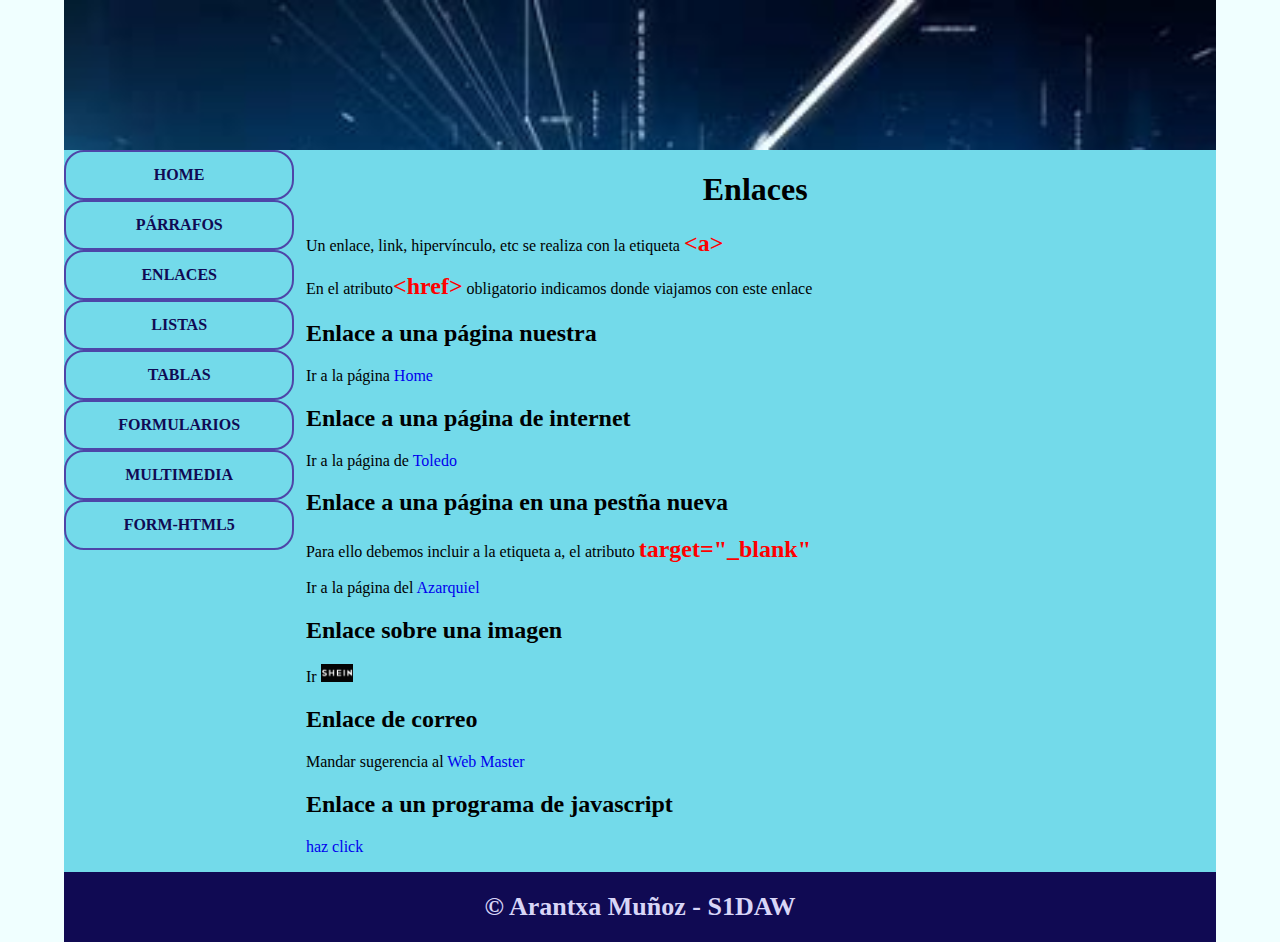
<file: enlaces.html>
<!DOCTYPE html>
<html lang="en">
<head>
    <meta charset="UTF-8">
    <meta http-equiv="X-UA-Compatible" content="IE=edge">
    <meta name="viewport" content="width=device-width, initial-scale=1.0">
    <title>HTML5 - CSS3</title>
    <link rel="stylesheet" href="css/style.css">
</head>
<body>
    <div class="container">
        <header>
        </header>
        <div id="principal">
            <nav>
                <!-- ul>a*9>li  -->
                <ul>
                    <a href="index.html"><li>HOME</li></a>
                    <a href="parrafos.html"><li>PÁRRAFOS</li></a>
                    <a href="enlaces.html"><li>ENLACES</li></a>
                    <a href="listas.html"><li>LISTAS</li></a>
                    <a href="tablas.html"><li>TABLAS</li></a>
                    <a href="formularios.html"><li>FORMULARIOS</li></a>
                    <a href="multimedia.html"><li>MULTIMEDIA</li></a>
                    <a href="formhtml5.html"><li>FORM-HTML5</li></a>
                </ul>
            </nav>
            <div id="content">
               <div id="enlaces">
                    <h1 class="txt-center">Enlaces</h1>
                    <p>Un enlace, link, hipervínculo, etc se realiza con la etiqueta <span class="tag">&lt;a&gt</span></p>
                    <p>En el atributo<span class="tag">&lt;href&gt</span>  obligatorio indicamos donde viajamos con este enlace</p>
                    <h2>Enlace a una página nuestra</h2>
                    <p>Ir a la página <a href="index.html">Home</a></p>
                    <h2>Enlace a una página de internet</h2>
                    <p>Ir a la página de <a href="https://www.toledo.es">Toledo</a></p>
                    <h2>Enlace a una página en una pestña nueva</h2>
                    <p>Para ello debemos incluir a la etiqueta a, el atributo <span class="tag">target="_blank"</span></p>
                    <p>Ir a la página del <a href="http://www.ies-azarquiel.es "target="_blank">Azarquiel</a></p>
                    <h2>Enlace sobre una imagen</h2>
                    <p>Ir <a href="https://es.shein.com/"><img src="img/shein.jpg" alt="shein"width="32"></a></p>
                    <h2>Enlace de correo</h2>
                    <p>Mandar sugerencia al <a href="mailto:master@ies-azarquiel.es">Web Master</a></p>
                    <h2>Enlace a un programa de javascript</h2>
                    <p><a href="javascript:alert('Me llamo Arantxa y soy de Magán')">haz click</a></p>
               </div>
            </div>
            <div class="cb"></div>
        </div>
        <footer>&copy; Arantxa Muñoz - S1DAW</footer>
    </div>
</body>
</html>
</file>
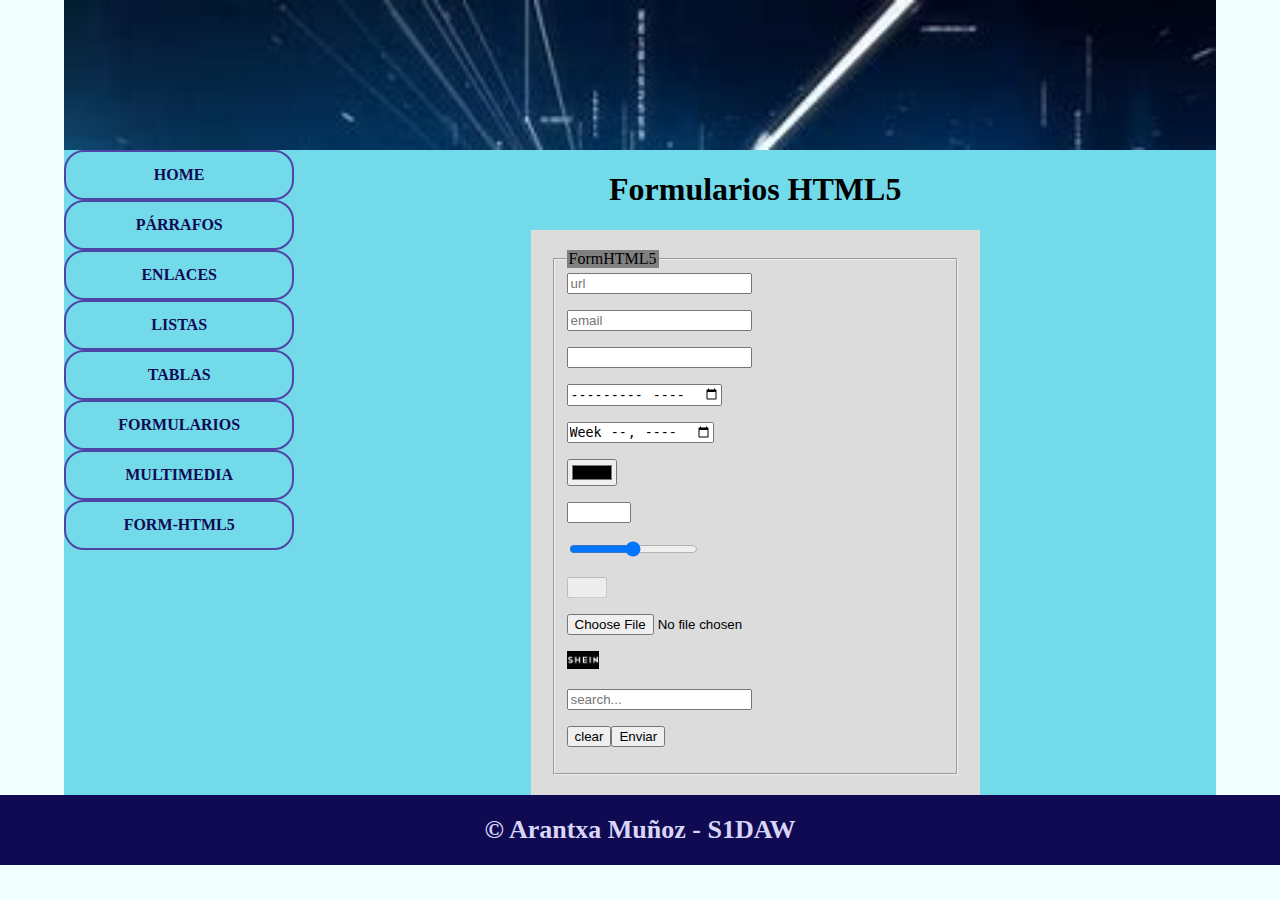
<file: formhtml5.html>
<!DOCTYPE html>
<html lang="en">
<head>
    <meta charset="UTF-8">
    <meta http-equiv="X-UA-Compatible" content="IE=edge">
    <meta name="viewport" content="width=device-width, initial-scale=1.0">
    <title>HTML5 - CSS3</title>
    <link rel="stylesheet" href="css/style.css">
</head>
<body>
    <script>
        function updateTxtRange(valor){
            document.getElementById('idrange').value = valor
        }
    </script>
    <div class="container">
        <header>
        </header>
        <div id="principal">
            <nav>
                <!-- ul>a*9>li  -->
                <ul>
                    <a href="index.html"><li>HOME</li></a>
                    <a href="parrafos.html"><li>PÁRRAFOS</li></a>
                    <a href="enlaces.html"><li>ENLACES</li></a>
                    <a href="listas.html"><li>LISTAS</li></a>
                    <a href="tablas.html"><li>TABLAS</li></a>
                    <a href="formularios.html"><li>FORMULARIOS</li></a>
                    <a href="multimedia.html"><li>MULTIMEDIA</li></a>
                    <a href="formhtml5.html"><li>FORM-HTML5</li></a>
                </ul>
            </nav>
            <div id="content">
                <div id="formhtml5">
                    <h1 class="txt-center">Formularios HTML5</h1>
                    <form action="pagina.php" method="get" enctype="multipart/form-data">
                        <fieldset>
                            <legend>FormHTML5</legend>
                            <input type="url" name="url" id="" placeholder="url">
                            <p><input type="email" name="email" id="" placeholder="email"></p>
                            <p><input type="datatime-local" name="fechahoralocal" id=""></input></p>
                            <p><input type="month" name="mes" id="" placeholder="mes"></p>
                            <p><input type="week" name="semana" id="" placeholder="semana"></p>
                            <p><input type="color" name="color" id=""></p>
                            <p><input type="number" name="numero" id="" min="0" max="100" step="10"></p>
                            <p><input type="range" name="rango" id="" min="0" max="100" step="10" onchange="updateTxtRange(this.value)"></p>
                            <p><input type="text"  id="idrange" disabled></p>
                            <p><input type="file" name="fichero" id=""></p>
                            <p><input type="hidden" name="var" value="kk"></p>
                            <p><input type="image" src="img/shein.jpg" alt="" name="imagen" width="32"></p>
                            <p><input type="search" name="buscar" id="" placeholder="search..."></p>
                            <p><input type="reset" value="clear"><input type="submit" value="Enviar"></p>
                        </fieldset>
                    </form>
                </div>
                </div>
            </div>
            <div class="cb"></div>
        </div>
        <footer>&copy; Arantxa Muñoz - S1DAW</footer>
    </div>
</body>
</html>
</file>
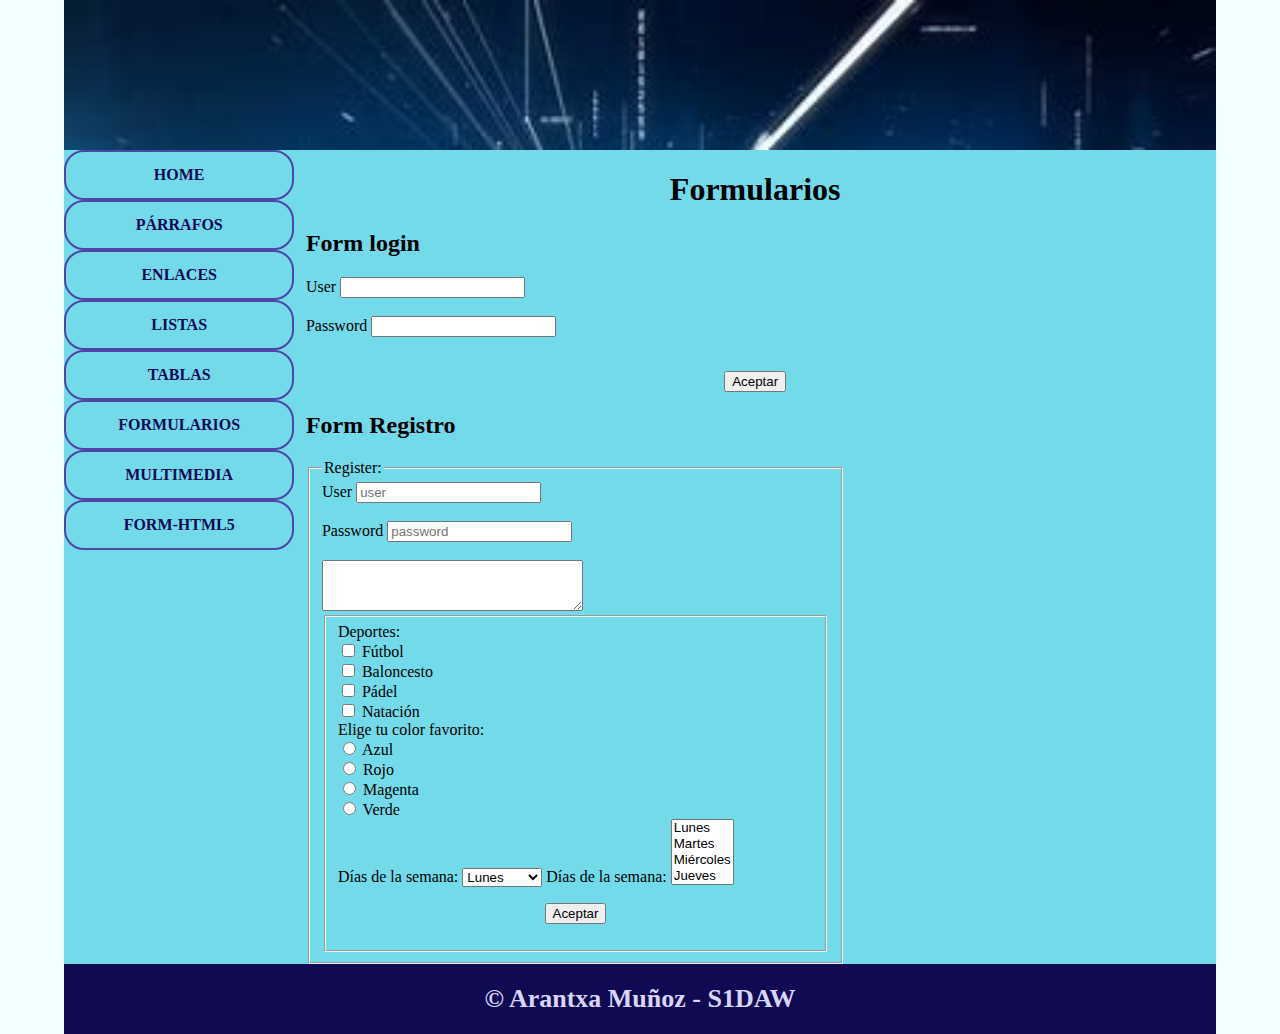
<file: formularios.html>
<!DOCTYPE html>
<html lang="en">
<head>
    <meta charset="UTF-8">
    <meta http-equiv="X-UA-Compatible" content="IE=edge">
    <meta name="viewport" content="width=device-width, initial-scale=1.0">
    <title>HTML5 - CSS3</title>
    <link rel="stylesheet" href="css/style.css">
</head>
<body>
    <div class="container">
        <header>
        </header>
        <div id="principal">
            <nav>
                <!-- ul>a*9>li  -->
                <ul>
                    <a href="index.html"><li>HOME</li></a>
                    <a href="parrafos.html"><li>PÁRRAFOS</li></a>
                    <a href="enlaces.html"><li>ENLACES</li></a>
                    <a href="listas.html"><li>LISTAS</li></a>
                    <a href="tablas.html"><li>TABLAS</li></a>
                    <a href="formularios.html"><li>FORMULARIOS</li></a>
                    <a href="multimedia.html"><li>MULTIMEDIA</li></a>
                    <a href="formhtml5.html"><li>FORM-HTML5</li></a>
                </ul>
            </nav>
            <div id="content">
                <div id="form">
                    <h1 class="txt-center">Formularios</h1>
                    <h2>Form login</h2>
                  <form action="pagina.html" method="get">
                  User <input type="text" name="user" /><br /><br />
                  Password <input type="password" name="clave" /><br /><br />
                    <p class="txt-center"><input type="submit" value="Aceptar" /></p>
                </form>
                    <h2>Form Registro</h2>
                    <form class="w-60" action="pagina.html" method="post">
                    <fieldset>
                        <legend>Register:</legend>
                        User <input type="text" name="user" placeholder="user"/><br /><br />
                        Password <input type="password" name="clave" placeholder="password" /><br /><br />
                          <textarea name="comentario" id="" cols="30" rows="3"></textarea><br />
                        </form>
                        <fieldset class="registro" action="pagina.html" method="post">
                        Deportes:<br />
                            <input type="checkbox" name="Aficiones" value="Fútbol" id=""> Fútbol<br />
                            <input type="checkbox" name="Aficiones" value="Baloncesto" id=""> Baloncesto<br />
                            <input type="checkbox" name="Aficiones" value="Pádel" id=""> Pádel<br />
                            <input type="checkbox" name="Aficiones" value="Natación" id=""> Natación<br />
                        Elige tu color favorito:<br />
                            <input type="radio" name="colores" value="Azul" id=""> Azul<br />
                            <input type="radio" name="colores" value="Rojo" id=""> Rojo<br />
                            <input type="radio" name="colores" value="Magenta" id=""> Magenta<br />
                            <input type="radio" name="colores" value="Verde" id=""> Verde<br />
                         Días de la semana:
                         <select name="dias" id="">
                            <option value="1">Lunes</option>
                            <option value="2">Martes</option> 
                            <option value="3">Miércoles</option> 
                            <option value="4">Jueves</option> 
                            <option value="5">Viernes</option> 
                            <option value="6">Sábado</option> 
                            <option value="7">Domingo</option> 
                        </select>
                        Días de la semana:
                        <select name="dias" multiple>
                            <option value="1">Lunes</option>
                            <option value="2">Martes</option> 
                            <option value="3">Miércoles</option> 
                            <option value="4">Jueves</option> 
                            <option value="5">Viernes</option> 
                            <option value="6">Sábado</option> 
                            <option value="7">Domingo</option> 
                        </select>
                        <p class="txt-center"><input type="submit" value="Aceptar"></p>
                    </fieldset>
                    </form>
                </div>
            </div>
            <div class="cb"></div>
        </div>
        <footer>&copy; Arantxa Muñoz - S1DAW</footer>
    </div>
</body>
</html>
</file>
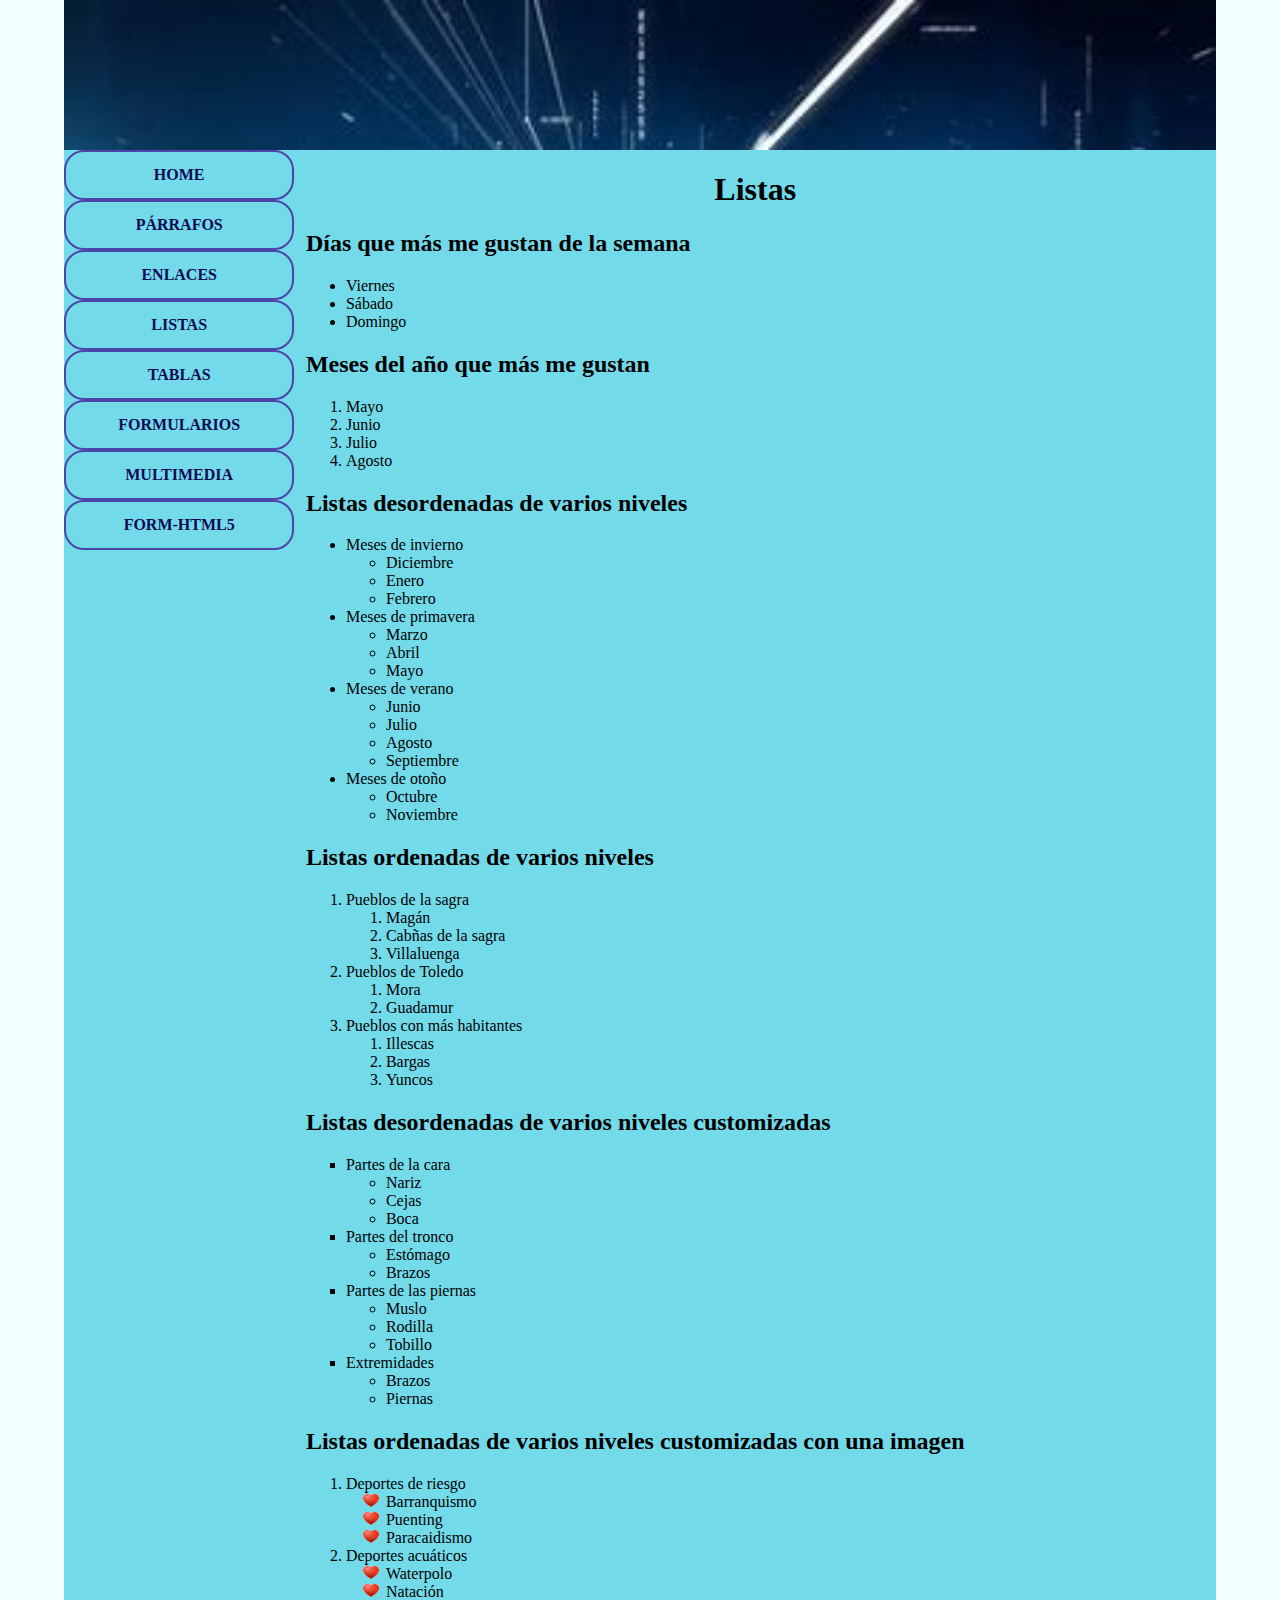
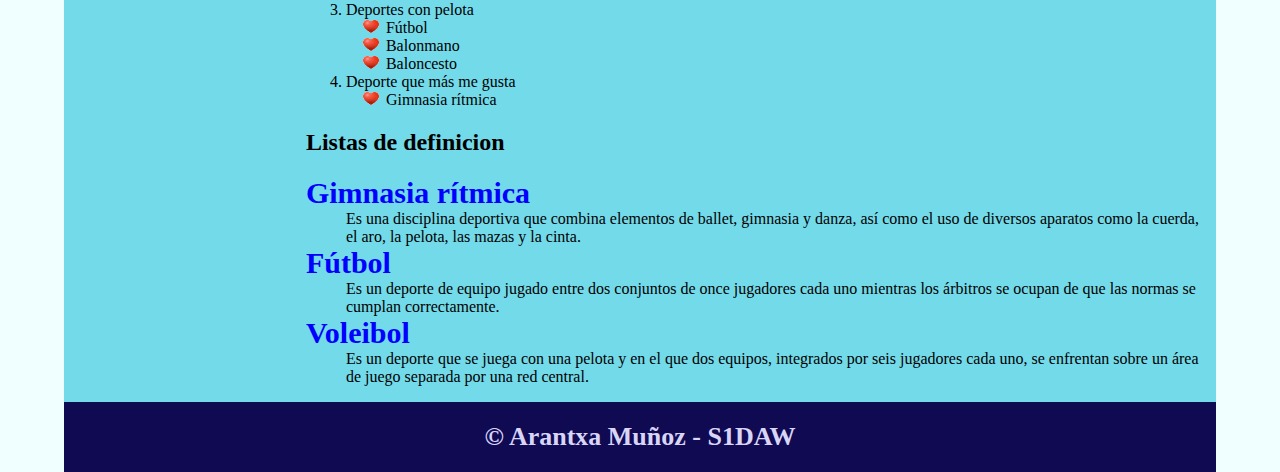
<file: listas.html>
<!DOCTYPE html>
<html lang="en">
<head>
    <meta charset="UTF-8">
    <meta http-equiv="X-UA-Compatible" content="IE=edge">
    <meta name="viewport" content="width=device-width, initial-scale=1.0">
    <title>HTML5 - CSS3</title>
    <link rel="stylesheet" href="css/style.css">
</head>
<body>
    <div class="container">
        <header>
        </header>
        <div id="principal">
            <nav>
                <!-- ul>a*9>li  -->
                <ul>
                    <a href="index.html"><li>HOME</li></a>
                    <a href="parrafos.html"><li>PÁRRAFOS</li></a>
                    <a href="enlaces.html"><li>ENLACES</li></a>
                    <a href="listas.html"><li>LISTAS</li></a>
                    <a href="tablas.html"><li>TABLAS</li></a>
                    <a href="formularios.html"><li>FORMULARIOS</li></a>
                    <a href="multimedia.html"><li>MULTIMEDIA</li></a>
                    <a href="formhtml5.html"><li>FORM-HTML5</li></a>
                </ul>
            </nav>
            <div id="content">
                <div id="listas">
                    <h1 class="txt-center">Listas</h1>
                    <h2>Días que más me gustan de la semana</h2>
                    <ul>
                        <li>Viernes</li>
                        <li>Sábado</li>
                        <li>Domingo</li>
                    </ul>
                    <h2>Meses del año que más me gustan </h2>
                    <ol>
                        <li>Mayo</li>
                        <li>Junio</li>
                        <li>Julio</li>
                        <li>Agosto</li>
                    </ol>
                    <h2>Listas desordenadas de varios niveles</h2>
                    <ul>
                        <li>Meses de invierno
                            <ul>
                                <li>Diciembre</li>
                                <li>Enero</li>
                                <li>Febrero</li>
                            </ul>
                        </li>
                        <li>Meses de primavera
                            <ul>
                                <li>Marzo</li>
                                <li>Abril</li>
                                <li>Mayo</li>
                            </ul>
                        </li>
                        <li>Meses de verano
                            <ul>
                                <li>Junio</li>
                                <li>Julio</li>
                                <li>Agosto</li>
                                <li>Septiembre</li>
                            </ul>
                        </li>
                        <li>Meses de otoño
                            <ul>
                                <li>Octubre</li>
                                <li>Noviembre</li>
                            </ul>
                        </li>
                    </ul>
                    <h2>Listas ordenadas de varios niveles</h2>
                    <ol>
                        <li>Pueblos de la sagra
                            <ol>
                                <li>Magán</li>
                                <li>Cabñas de la sagra</li>
                                <li>Villaluenga</li>
                            </ol>
                        </li>
                        <li>Pueblos de Toledo
                            <ol>
                                <li>Mora</li>
                                <li>Guadamur</li>
                            </ol>
                        </li>
                        <li>Pueblos con más habitantes
                            <ol>
                                <li>Illescas</li>
                                <li>Bargas</li>
                                <li>Yuncos</li>
                            </ol>
                        </li>
                    </ol>
                    <h2>Listas desordenadas de varios niveles customizadas</h2>
                    <ul class="ldc">
                        <li>Partes de la cara
                            <ul>
                                <li>Nariz</li>
                                <li>Cejas</li>
                                <li>Boca</li>
                            </ul>
                        </li>
                        <li>Partes del tronco
                            <ul>
                                <li>Estómago</li>
                                <li>Brazos</li>
                            </ul>
                        </li>
                        <li>Partes de las piernas
                            <ul>
                                <li>Muslo</li>
                                <li>Rodilla</li>
                                <li>Tobillo</li>
                            </ul>
                        </li>
                        <li>Extremidades
                            <ul>
                                <li>Brazos</li>
                                <li>Piernas</li>
                            </ul>
                        </li>
                    </ul>
                </div>
                <h2>Listas ordenadas de varios niveles customizadas con una imagen</h2>
                <ol class="loci">
                    <li>Deportes de riesgo
                        <ol>
                            <li>Barranquismo</li>
                            <li>Puenting</li>
                            <li>Paracaidismo</li>
                        </ol>
                    </li>
                    <li>Deportes acuáticos
                        <ol>
                            <li>Waterpolo</li>
                            <li>Natación</li>
                        </ol>
                    </li>
                    <li>Deportes con pelota
                        <ol>
                            <li>Fútbol</li>
                            <li>Balonmano</li>
                            <li>Baloncesto</li>
                        </ol>
                    </li>
                    <li>Deporte que más me gusta
                        <ol>
                            <li>Gimnasia rítmica</li>
                        </ol>
                    </li>
                </ol>
                <h2>Listas de definicion</h2>
                <dl>
                    <dt>Gimnasia rítmica</dt>
                    <dd> Es una disciplina deportiva que combina elementos de ballet, gimnasia y danza, así como el uso de diversos aparatos como la cuerda, el aro, la pelota, las mazas y la cinta. ​</dd>
                    <dt>Fútbol</dt>
                    <dd>Es un deporte de equipo jugado entre dos conjuntos de once jugadores cada uno mientras los árbitros se ocupan de que las normas se cumplan correctamente.</dd>
                    <dt>Voleibol</dt>
                    <dd>Es un deporte que se juega con una pelota y en el que dos equipos, integrados por seis jugadores cada uno, se enfrentan sobre un área de juego separada por una red central. </dd>
                </dl>
            </div>
            <div class="cb"></div>
        </div>
        <footer>&copy; Arantxa Muñoz - S1DAW</footer>
    </div>
</body>
</html>
</file>
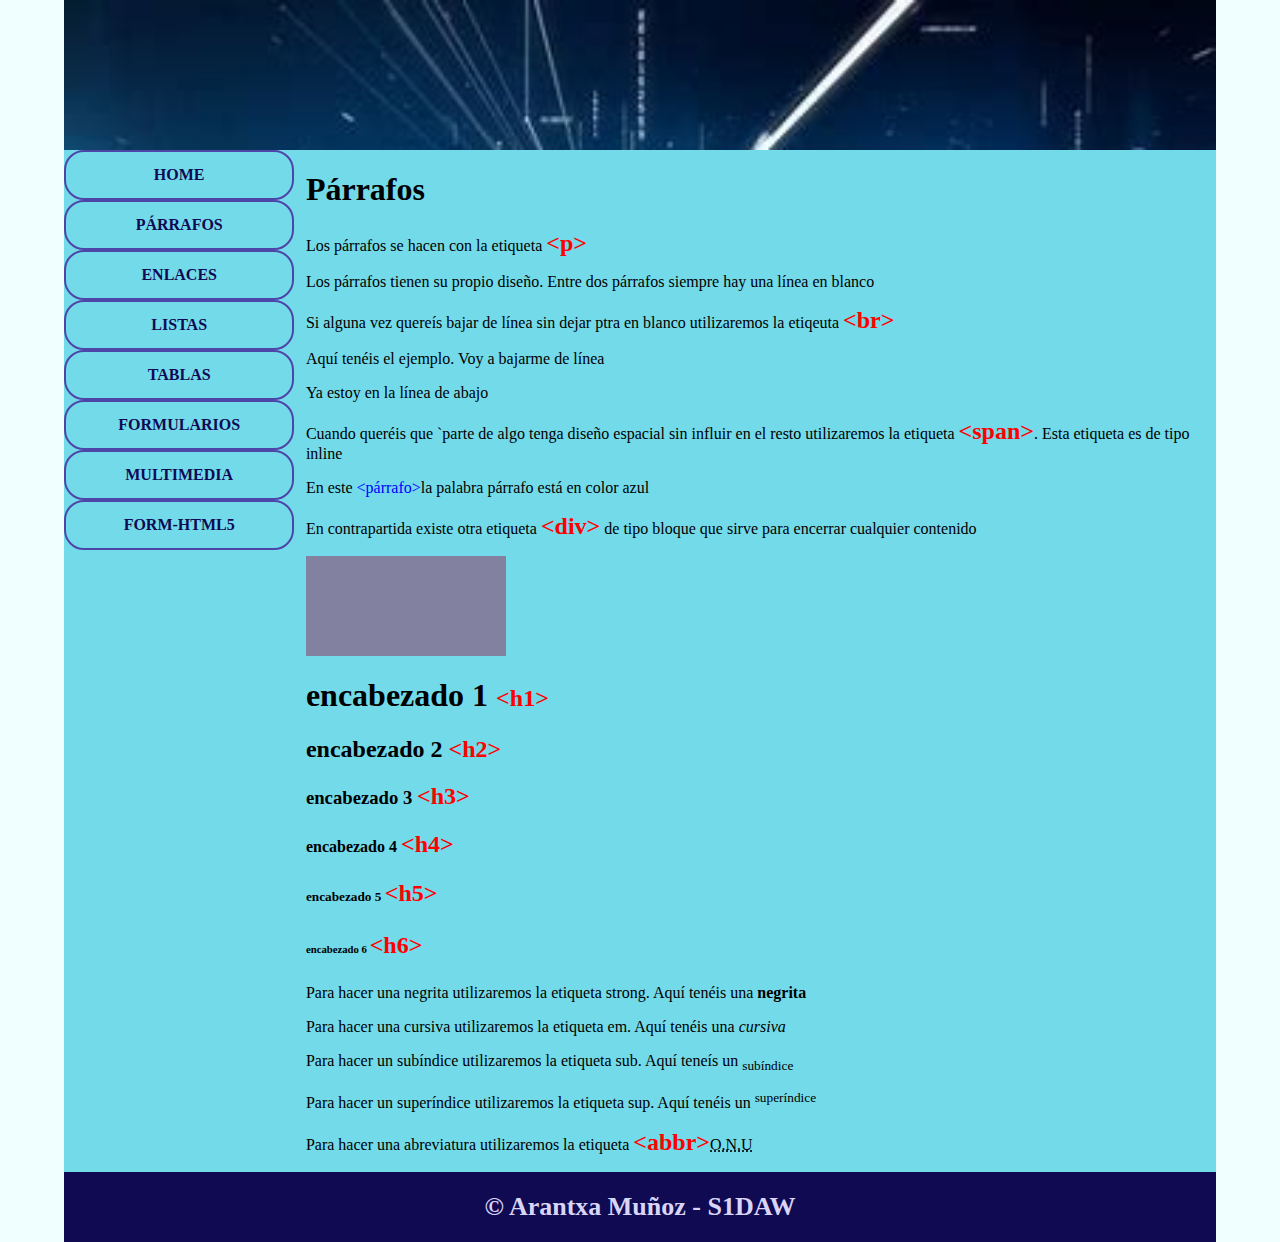
<file: parrafos.html>
<!DOCTYPE html>
<html lang="en">
<head>
    <meta charset="UTF-8">
    <meta http-equiv="X-UA-Compatible" content="IE=edge">
    <meta name="viewport" content="width=device-width, initial-scale=1.0">
    <title>HTML5 - CSS3</title>
    <link rel="stylesheet" href="css/style.css">
</head>
<body>
    <div class="container">
        <header>
        </header>
        <div id="principal">
            <nav>
                <!-- ul>a*9>li  -->
                <ul>
                    <a href="index.html"><li>HOME</li></a>
                    <a href="parrafos.html"><li>PÁRRAFOS</li></a>
                    <a href="enlaces.html"><li>ENLACES</li></a>
                    <a href="listas.html"><li>LISTAS</li></a>
                    <a href="tablas.html"><li>TABLAS</li></a>
                    <a href="formularios.html"><li>FORMULARIOS</li></a>
                    <a href="multimedia.html"><li>MULTIMEDIA</li></a>
                    <a href="formhtml5.html"><li>FORM-HTML5</li></a>
                </ul>
            </nav>
            <div id="content">
                <div id="parrafos"></div>
                    <h1 class="txt center">Párrafos</h1>
                    <p>Los párrafos se hacen con la etiqueta <span class="tag">&lt;p&gt;</span></p>
                    <p>Los párrafos tienen su propio diseño. Entre dos párrafos siempre hay una línea en blanco</p>
                    <p>Si alguna vez quereís bajar de línea sin dejar ptra en blanco utilizaremos la etiqeuta <span class="tag">&lt;br&gt;</span></p>
                    <p>Aquí tenéis el ejemplo. Voy a bajarme de línea<br></p>
                    <p>Ya estoy en la línea de abajo</p>
                    <p>Cuando queréis que `parte de algo tenga diseño espacial sin influir en el resto utilizaremos la etiqueta <span class="tag">&lt;span&gt;</span>. Esta etiqueta es de tipo inline</p>
                    <p>En este <span class="txt-azul">&lt;párrafo&gt;</span>la palabra párrafo está en color azul</p>
                    <p>En contrapartida existe otra etiqueta <span class="tag">&lt;div&gt;</span> de tipo bloque que sirve para encerrar cualquier contenido</p>
                    <div class="caja"></div>
                        <h1>encabezado 1 <span class="tag">&lt;h1&gt;</span></h1>
                        <h2>encabezado 2 <span class="tag">&lt;h2&gt;</span></h2>
                        <h3>encabezado 3 <span class="tag">&lt;h3&gt;</span></h3>
                        <h4>encabezado 4 <span class="tag">&lt;h4&gt;</span></h4>
                        <h5>encabezado 5 <span class="tag">&lt;h5&gt;</span></h5>
                        <h6>encabezado 6 <span class="tag">&lt;h6&gt;</span></h6>
                    <p>Para hacer una negrita utilizaremos la etiqueta strong. Aquí tenéis una<strong> negrita</strong></p>
                    <p>Para hacer una cursiva utilizaremos la etiqueta em. Aquí tenéis una<em> cursiva</em></p>
                    <p>Para hacer un subíndice utilizaremos la etiqueta sub. Aquí teneís un <sub> subíndice</sub></p>
                    <p>Para hacer un superíndice utilizaremos la etiqueta sup. Aquí tenéis un <sup> superíndice</sup></p>
                    <p>Para hacer una abreviatura utilizaremos la etiqueta  <span class="tag">&lt;abbr&gt;</span><abbr title="Organización de las Naciones Unidas">O.N.U</p>
                        <span class="caja"></span>
            </div>
            <div class="cb"></div>
        </div>
        <footer>&copy; Arantxa Muñoz - S1DAW</footer>
    </div>
</body>
</html>
</file>
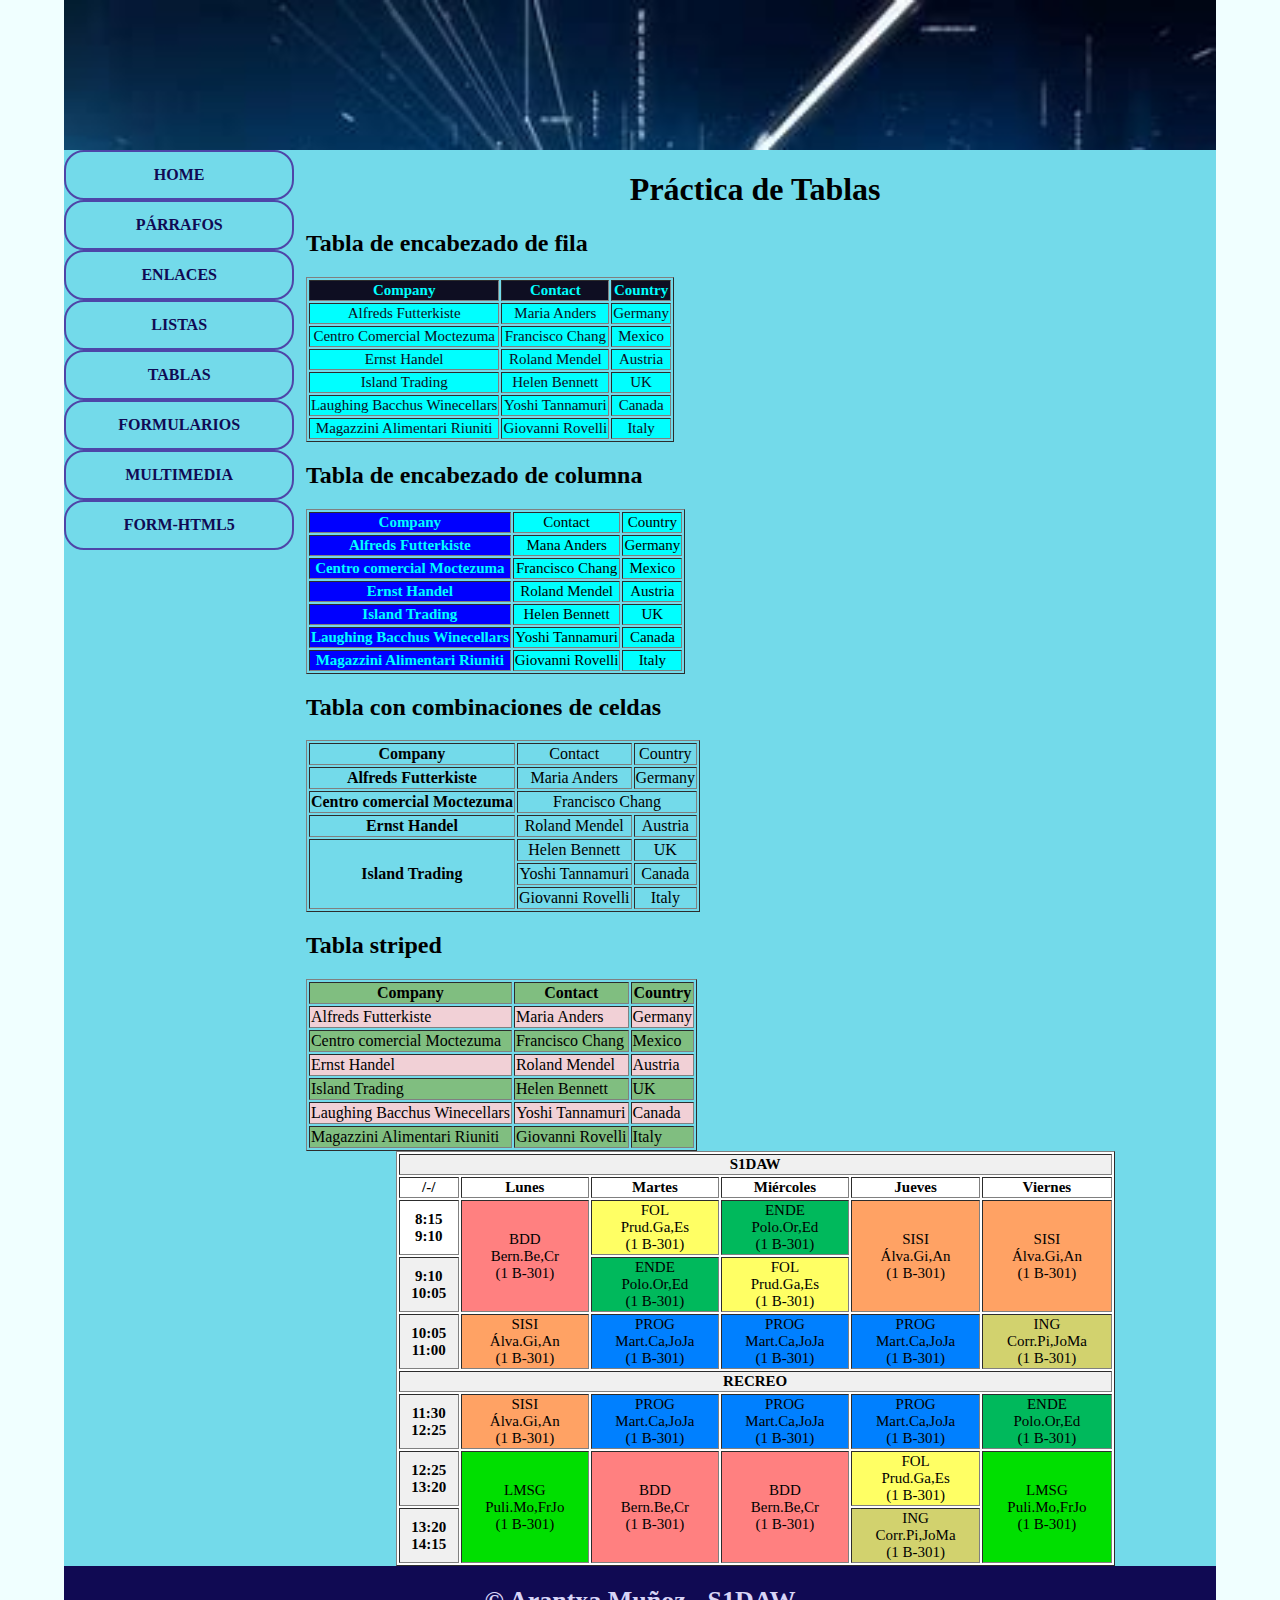
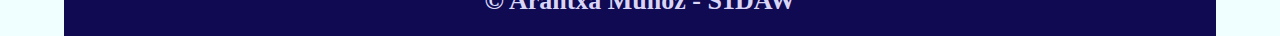
<file: tablas.html>
<!DOCTYPE html>
<html lang="en">
<head>
    <meta charset="UTF-8">
    <meta http-equiv="X-UA-Compatible" content="IE=edge">
    <meta name="viewport" content="width=device-width, initial-scale=1.0">
    <title>HTML5 - CSS3</title>
    <link rel="stylesheet" href="css/style.css">
</head>
<body>
    <div class="container">
        <header>
        </header>
        <div id="principal">
            <nav>
                <!-- ul>a*9>li  -->
                <ul>
                    <a href="index.html"><li>HOME</li></a>
                    <a href="parrafos.html"><li>PÁRRAFOS</li></a>
                    <a href="enlaces.html"><li>ENLACES</li></a>
                    <a href="listas.html"><li>LISTAS</li></a>
                    <a href="tablas.html"><li>TABLAS</li></a>
                    <a href="formularios.html"><li>FORMULARIOS</li></a>
                    <a href="multimedia.html"><li>MULTIMEDIA</li></a>
                    <a href="formhtml5.html"><li>FORM-HTML5</li></a>
                </ul>
            </nav>
            <div id="content">
                <div id="tablas">
                    <h1 class="txt-center">Práctica de Tablas</h1>
                    <h2>Tabla de encabezado de fila</h2>
                    <table border="1" class="tef">
                        <tr>
                            <th>Company</th>
                            <th>Contact</th>
                            <th>Country</th>
                        </tr>
                        <tr>
                            <td>Alfreds Futterkiste</td>
                            <td>Maria Anders</td>
                            <td>Germany</td>
                        </tr>
                        <tr>
                            <td>Centro Comercial Moctezuma</td>
                            <td>Francisco Chang</td>
                            <td>Mexico</td>
                        </tr>
                        <tr>
                            <td>Ernst Handel</td>
                            <td>Roland Mendel</td>
                            <td>Austria</td>
                        </tr>
                        <tr>
                            <td>Island Trading</td>
                            <td>Helen Bennett</td>
                            <td>UK</td>
                        </tr>
                        <tr>
                            <td>Laughing Bacchus Winecellars</td>
                            <td>Yoshi Tannamuri</td>
                            <td>Canada</td>
                        </tr>
                        <tr>
                            <td>Magazzini Alimentari Riuniti</td>
                            <td>Giovanni Rovelli</td>
                            <td>Italy</td>
                        </tr>
                    </table>
                    <h2>Tabla de encabezado de columna</h2>
                    <table border="1" class="tec">
                            <tr>
                                <th>Company</th>
                                <td>Contact</td>
                                <td>Country</td>
                            </tr>
                            <tr>
                                <th>Alfreds Futterkiste</th>
                                <td>Mana Anders</td>
                                <td>Germany</td>
                            </tr>
                            <tr>
                                <th>Centro comercial Moctezuma</th>
                                <td>Francisco Chang</td>
                                <td>Mexico</td>
                            </tr>
                            <tr>
                                <th>Ernst Handel</th>
                                <td>Roland Mendel</td>
                                <td>Austria</td>
                            </tr>
                            <tr>
                                <th>Island Trading</th>
                                <td>Helen Bennett</td>
                                <td>UK</td>
                            </tr>
                            <tr>
                                <th>Laughing Bacchus Winecellars</th>
                                <td>Yoshi Tannamuri</td>
                                <td>Canada</td>
                            </tr>
                            <tr>
                                <th>Magazzini Alimentari Riuniti</th>
                                <td>Giovanni Rovelli</td>
                                <td>Italy</td>
                            </tr>
                    </table>
                    <h2>Tabla con combinaciones de celdas</h2>
                    <table border="1" class="centered">
                        <tr>
                            <th>Company</th>
                            <td>Contact</td>
                            <td>Country</td>
                        </tr>
                        <tr>
                            <th>Alfreds Futterkiste</th>
                            <td>Maria Anders</td>
                            <td>Germany</td>
                        </tr>
                        <tr>
                            <th>Centro comercial Moctezuma</th>
                            <td colspan="2">Francisco Chang</td>
                        </tr>
                        <tr>
                            <th>Ernst Handel</th>
                            <td>Roland Mendel</td>
                            <td>Austria</td>
                        </tr>
                        <tr>
                            <th rowspan="3">Island Trading</th>
                            <td>Helen Bennett</td>
                            <td>UK</td>
                        </tr>
                        <tr>
                            <td>Yoshi Tannamuri</td>
                            <td>Canada</td>
                        </tr>
                       <tr>
                        <td>Giovanni Rovelli</td>
                        <td>Italy</td>
                       </tr> 
                    </table>
                    <h2>Tabla striped</h2>
                    <table border="1" class="striped">
                        <tr>
                            <th>Company</th>
                            <th>Contact</th>
                            <th>Country</th>
                        </tr>
                        <tr>
                            <td>Alfreds Futterkiste</td>
                            <td>Maria Anders</td>
                            <td>Germany</td>
                        </tr>
                        <tr>
                            <td>Centro comercial Moctezuma</td>
                            <td>Francisco Chang</td>
                            <td>Mexico</td>
                        </tr>
                        <tr>
                            <td>Ernst Handel</td>
                            <td>Roland Mendel</td>
                            <td>Austria</td>
                        </tr>
                        <tr>
                            <td>Island Trading</td>
                            <td>Helen Bennett</td>
                            <td>UK</td>
                        </tr>
                        <tr>
                            <td>Laughing Bacchus Winecellars</td>
                            <td>Yoshi Tannamuri</td>
                            <td>Canada</td>
                        </tr>
                        <tr>
                            <td>Magazzini Alimentari Riuniti</td>
                            <td>Giovanni Rovelli</td>
                            <td>Italy</td>
                        </tr>
                    </table>
                    <table border="1" class="tes">
                        <tr>
                            <th colspan="6" class="RECREOYS1DAW">S1DAW</th>
                        </tr>
                        <tr>
                            <th>/-/</th>
                            <th>Lunes</th>
                            <th>Martes</th>
                            <th>Miércoles</th>
                            <th>Jueves</th>
                            <th>Viernes</th>
                        </tr>
                        <tr>
                            <th>8:15<br>9:10</th>
                            <td rowspan="2" class="BDD">BDD<br>Bern.Be,Cr<br>(1 B-301)</td>
                            <td class="FOL">FOL<br>Prud.Ga,Es<br>(1 B-301)</td>
                            <td class="ENDE">ENDE<br>Polo.Or,Ed<br>(1 B-301)</td>
                            <td rowspan="2" class="SISI">SISI<br>Álva.Gi,An<br>(1 B-301)</td>
                            <td rowspan="2" class="SISI">SISI<br>Álva.Gi,An<br>(1 B-301)</td>
                        </tr>
                        <tr>
                            <th class="RECREOYS1DAW">9:10<br>10:05</th>
                            <td class="ENDE">ENDE<br>Polo.Or,Ed<br>(1 B-301)</td>
                            <td class="FOL">FOL<br>Prud.Ga,Es<br>(1 B-301)</td>
                        </tr>
                        <tr>
                            <th class="RECREOYS1DAW">10:05<br>11:00</th>
                            <td class="SISI">SISI<br>Álva.Gi,An<br>(1 B-301)</td>
                            <td class="PROG">PROG<br>Mart.Ca,JoJa<br>(1 B-301)</td>
                            <td class="PROG">PROG<br>Mart.Ca,JoJa<br>(1 B-301)</td>
                            <td class="PROG">PROG<br>Mart.Ca,JoJa<br>(1 B-301)</td>
                            <td class="ING">ING<br>Corr.Pi,JoMa<br>(1 B-301)</td>
                        </tr>
                      
                        <tr>
                            <th colspan="6" class="RECREOYS1DAW">RECREO</th>
                        </tr>
                        <tr>
                            <th class="RECREOYS1DAW">11:30<br>12:25</th>
                            <td class="SISI">SISI<br>Álva.Gi,An<br>(1 B-301)</td>
                            <td class="PROG">PROG<br>Mart.Ca,JoJa<br>(1 B-301)</td>
                            <td class="PROG">PROG<br>Mart.Ca,JoJa<br>(1 B-301)</td>
                            <td class="PROG">PROG<br>Mart.Ca,JoJa<br>(1 B-301)</td>
                            <td class="ENDE">ENDE<br>Polo.Or,Ed<br>(1 B-301)</td>
                        </tr>
                        <tr>
                            <th class="RECREOYS1DAW">12:25<br>13:20</th>
                            <td rowspan="2" class="LMSG">LMSG<br>Puli.Mo,FrJo<br>(1 B-301)</td>
                            <td rowspan="2" class="BDD">BDD<br>Bern.Be,Cr<br>(1 B-301)</td>
                            <td rowspan="2" class="BDD">BDD<br>Bern.Be,Cr<br>(1 B-301)</td>
                            <td class="FOL">FOL<br>Prud.Ga,Es<br>(1 B-301)</td>
                            <td rowspan="2" class="LMSG">LMSG<br>Puli.Mo,FrJo<br>(1 B-301)</td>
                        </tr>
                        <tr>
                            <th class="RECREOYS1DAW">13:20<br>14:15</th>
                            <td class="ING">ING<br>Corr.Pi,JoMa<br>(1 B-301)</td>
                        </tr>
                    </table>
                </div>
            </div>
            <div class="cb"></div>
        </div>
        <footer>&copy; Arantxa Muñoz - S1DAW</footer>
    </div>
</body>
</html>
</file>
<file: css/style.css>
*{
    box-sizing: border-box;
}
body {
    margin: 0;
    background-color: azure;
}
a {
    text-decoration: none;
}
.container {
    width: 90%;
    margin: 0 auto;
    background-color: rgb(115, 218, 234);
}
header {
    background-image: url(../img/fondo2.jpg);
    background-repeat: no-repeat;
    background-size: cover;
    height: 150px;
}
footer {
    background-color: rgb(16, 10, 83);
    color: rgb(216, 213, 247);
    text-align: center;
    font-size: 26px;
    font-weight: bold;
    padding: 20px;
}
nav {   
    width: 20%;
    float: left;
}

#principal {
    /* Hacemos flex para trabajar con la altura de mis hijos */
    display: flex;
}

#content {
    width: 80%;
    float: right;
    /* Altura igual que tu padre flex*/
    /* Hacemos flex para trabajar con la altura de mis hijos */
    padding: 0 1%;
}

#home {
    background-color: rgb(115, 218, 234);
    /* Altura igual que tu padre flex*/
    text-align: center;
    padding-top: 80px;
    width: 80%;
}
.cb {
    clear: both;
}
nav ul {
    padding: 0;
    margin: 0;
    list-style-type: none;
}
nav ul li {
   text-align: center;
   color: rgb(16, 10, 83);
   font-weight: bold;
   padding: 14px 0;
   
   border-radius: 20px;
   border: solid 2px rgb(78, 69, 168);
}
nav ul li:hover {
    color:  rgb(216, 213, 247);
    background-color: rgb(16, 10, 83);
    padding: 14px;
    border-radius: 20px;
}
.txt-center{
    text-align: center;
}
.tag{
    color: red;
    font-size: 24px;
    font-weight: bold;
}

.caja{
    width: 200px;
    height: 100px;
    background-color: rgb(130, 130, 160);
}
.txt-azul{
    color:blue
}
/* desordenada customizada*/
ul.ldc li{
    list-style-type: square;
}
ul.ldc ul li{
    list-style-type: circle;
}
ul.ldc.ul li ul li{
    list-style-type: disc;
}
/* ordenada customizada*/
ol.loc li{
    list-style-type: upper-alpha;
}
ol.loc ol li{
    list-style-type: lower-roman;
}
ol.loc ol li ol li{
    list-style-type: decimal;
}
ol.loci li ol li{
    list-style-image: url(../img/heart.png);
}
ol.loci li ol li ol li{
    list-style-type: lower-alpha;
    list-style-image: none;
}
dt{
    color: blue;
    font-size: 30px;
    font-weight: bold;
}
table.tes{
    background-color: white;
    color: black;
    font-size: 15px;
    text-align: center;
    width: 80%;
    margin: 0 auto;
}
table.tef th{
    background-color:rgb(14, 14, 34) ;
    color: aqua;
    font-size: 15px;
    text-align: center;
    margin: 0 auto;
}
table.tef td{
    background-color: aqua ;
    color: rgb(14, 14, 34);
    font-size: 15px;
    text-align: center;
    margin: 0 auto;
}
table.tec th{
    background-color: blue;
    color: aqua;
    font-size: 15px;
    text-align: center;
    margin: 0 auto;
}
table.tec td{
    background-color: aqua;
    color: black;
    font-size: 15px;
    text-align: center;
    margin: 0 auto;
}
table.centered td{
    text-align: center;
}
table.striped tr:nth-child(odd){
    background-color: rgb(128, 190, 128);
}
table.striped tr:nth-child(even){
    background-color: rgb(241, 208, 214);
}
.BDD{
    background-color: #FF8080;
}
.FOL{
    background-color: #FFFF64;
}
.SISI{
    background-color: #FFA264;
}
.LMSG{
    background-color: #00DF00;
}
.ING{
    background-color: #D2D26E;
}
.ENDE{
    background-color: #00B95C;
}
.PROG{
    background-color: #0080ff;
}
.RECREOYS1DAW{
    background-color: #F0F0F0;
}
.w-60{
    width: 60%;
}
audio{
    width: 60%;
    display: block;
    margin: 0 auto;
}
#formhtml5 form{
    width: 50%;
    margin: 0 auto;
    background-color: gainsboro;
    padding: 20px;
}
#formhtml5 form fieldset legend{
    background-color: gray;        
}
#idrange{
    width: 40px;
    text-align: center;
}
</file>
